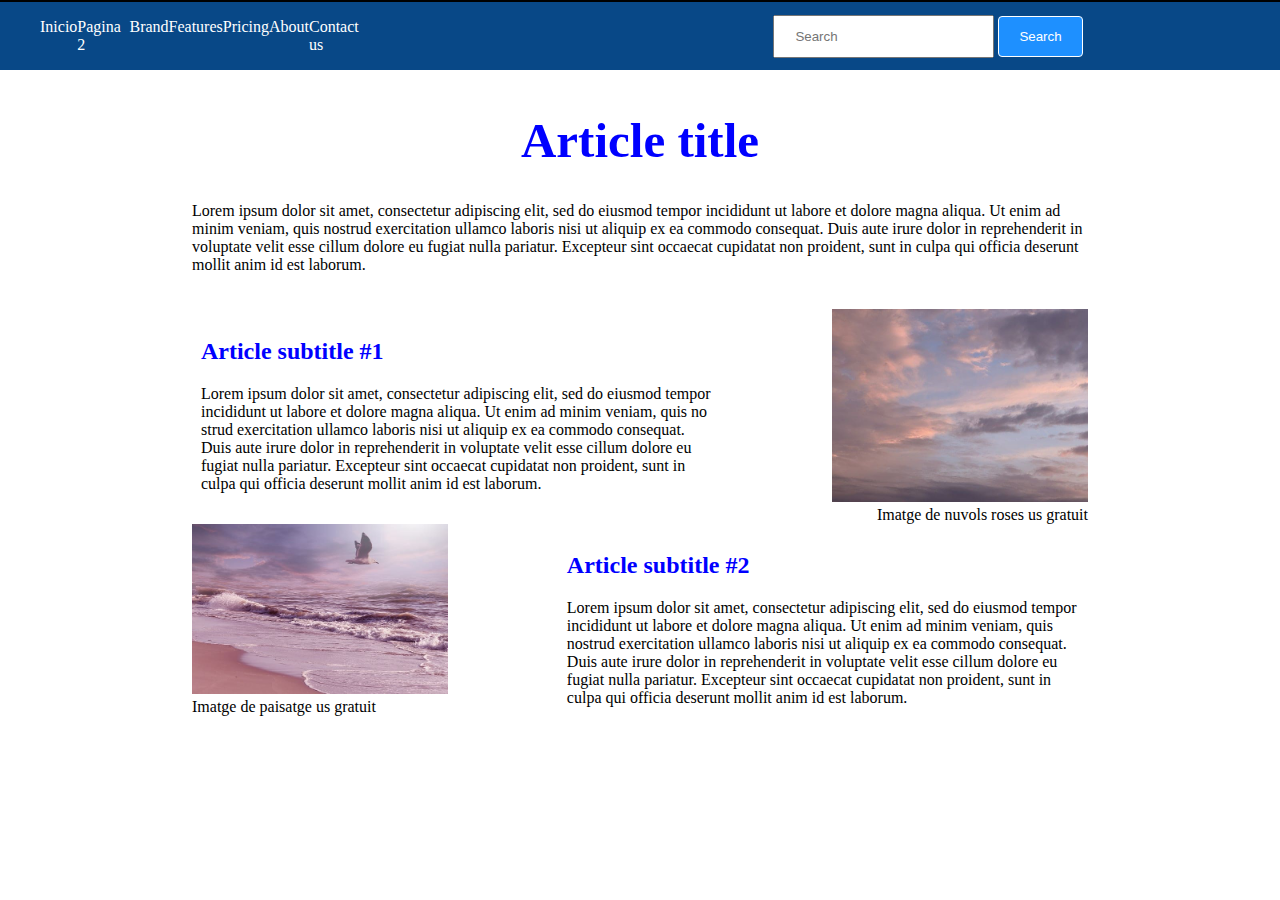
<file: index.html>
<!DOCTYPE html>
<html lang="es">

<head>
    <meta charset="UTF-8">
    <meta name="viewport" content="width=device-width, initial-scale=1.0">
    <title>Activitat Accesible</title>
    <link rel="stylesheet" href="css/estils.css">
</head>

<body>
    <header>
        <nav role="navigation" aria-label="menu de navegacio principal">
            <ul>
                <li><a href="#" aria-current="page">Inicio</a></li>
                <li><a href="index_duplicat.html">Pagina 2</a></li>
                <li><a href="#">Brand</a></li>
                <li><a href="#">Features</a></li>
                <li><a href="#">Pricing</a></li>
                <li><a href="#">About</a></li>
                <li><a href="#">Contact us</a></li>
            </ul>
        </nav>
        <form role="search" aria-label="buscador de la pagina">
            <input type="text" id="search" placeholder="Search">&nbsp;
            <button type="submit">Search</button>
    </header>
    <div>
        <article role="article" class="titol">
            <h1>Article title</h1>
            <p>
                Lorem ipsum dolor sit amet, consectetur adipiscing elit, sed do eiusmod tempor incididunt ut labore et
                dolore magna aliqua. Ut enim ad minim veniam, quis nostrud exercitation ullamco laboris nisi ut aliquip
                ex ea commodo consequat. Duis aute irure dolor in reprehenderit in voluptate velit esse cillum dolore eu
                fugiat nulla pariatur. Excepteur sint occaecat cupidatat non proident, sunt in culpa qui officia
                deserunt mollit anim id est laborum.
            </p>
        </article>
        <article role="article">
            <div class="text_articles">
                <h2>Article subtitle #1</h2>
                <p>Lorem ipsum dolor sit amet, consectetur adipiscing elit, sed do eiusmod tempor incididunt ut labore
                    et dolore magna aliqua. Ut enim ad minim veniam, quis no
                    strud exercitation ullamco laboris nisi ut aliquip ex
                    ea commodo consequat. Duis aute irure dolor in reprehenderit in voluptate velit
                    esse cillum dolore eu fugiat nulla pariatur. Excepteur sint occaecat cupidatat non proident,
                    sunt in culpa qui officia deserunt mollit anim id est laborum.</p>
            </div>
            <section class="imatges" style="text-align: end;">
                <img src="img/clouds_pink.jpg" alt="Imatge de nuvols" aria-label="imatge de nuvols">
                <div><a class="link_llicencia"
                        href="https://pixabay.com/es/photos/nubes-rosadas-rosado-nubes-cielo-8764532/">Imatge
                        de nuvols roses us gratuit</a></div>
            </section>
        </article>
        <article role="article">
            <section class="imatges" aria-label="imatges del article">
                <img src="img/paisaje.jpg" alt="Imatge paisatge" aria-label="imatge paisatge">
                <div><a class="link_llicencia"
                        href="https://pixabay.com/es/photos/paisaje-fantas%C3%ADa-paisaje-de-fantas%C3%ADa-4412784/">
                        Imatge
                        de
                        paisatge us gratuit</a></div>
            </section>
            <div class="text_articles">
                <h2>Article subtitle #2</h2>
                <p>Lorem ipsum dolor sit amet, consectetur adipiscing elit, sed do eiusmod tempor incididunt ut labore
                    et dolore magna aliqua. Ut enim ad minim veniam, quis nostrud exercitation ullamco laboris nisi ut
                    aliquip ex ea commodo consequat. Duis aute irure dolor in reprehenderit in voluptate velit esse
                    cillum dolore eu fugiat nulla pariatur. Excepteur sint occaecat cupidatat non proident, sunt in
                    culpa qui officia deserunt mollit anim id est laborum.</p>
            </div>
        </article>
    </div>
</body>

</html>
</file>
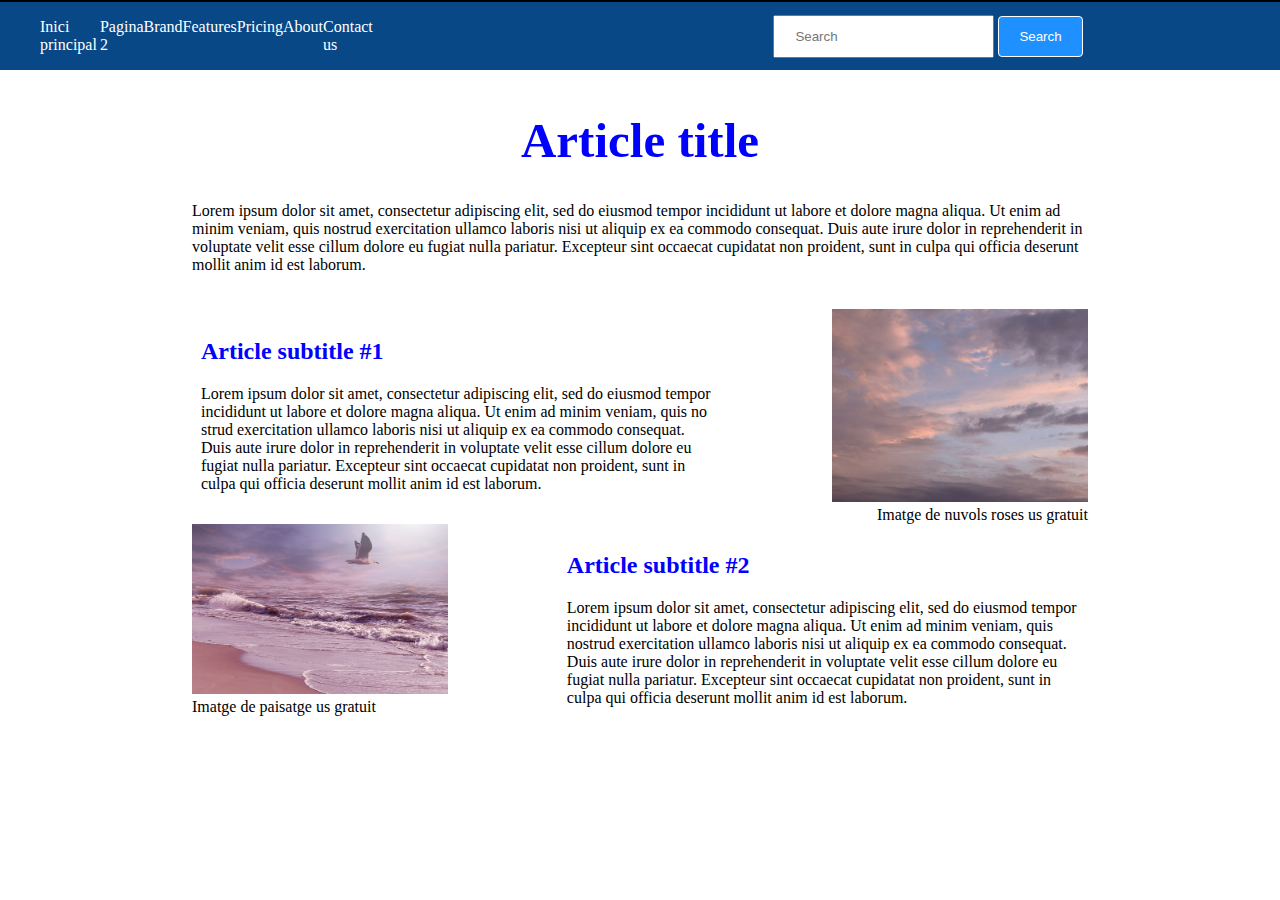
<file: index_duplicat.html>
<!DOCTYPE html>
<html lang="es">

<head>
    <meta charset="UTF-8">
    <meta name="viewport" content="width=device-width, initial-scale=1.0">
    <title>Activitat Accesible pagina 2</title>
    <link rel="stylesheet" href="css/estils.css">
</head>

<body>
    <header>
        <nav role="navigation" aria-label="menu de navegacio principal">
            <ul>
                <li><a href="index.html">Inici principal</a></li>
                <li><a href="#" aria-current="page">Pagina 2</a></li>
                <li><a href="#">Brand</a></li>
                <li><a href="#">Features</a></li>
                <li><a href="#">Pricing</a></li>
                <li><a href="#">About</a></li>
                <li><a href="#">Contact us</a></li>
            </ul>
        </nav>
        <form role="search" aria-label="buscador de la pagina">
            <input type="text" id="search" placeholder="Search">&nbsp;
            <button type="submit">Search</button>
    </header>
    <div>
        <article role="article" class="titol">
            <h1>Article title</h1>
            <p>
                Lorem ipsum dolor sit amet, consectetur adipiscing elit, sed do eiusmod tempor incididunt ut labore et
                dolore magna aliqua. Ut enim ad minim veniam, quis nostrud exercitation ullamco laboris nisi ut aliquip
                ex ea commodo consequat. Duis aute irure dolor in reprehenderit in voluptate velit esse cillum dolore eu
                fugiat nulla pariatur. Excepteur sint occaecat cupidatat non proident, sunt in culpa qui officia
                deserunt mollit anim id est laborum.
            </p>
        </article>
        <article role="article">
            <div class="text_articles">
                <h2>Article subtitle #1</h2>
                <p>Lorem ipsum dolor sit amet, consectetur adipiscing elit, sed do eiusmod tempor incididunt ut labore
                    et dolore magna aliqua. Ut enim ad minim veniam, quis no
                    strud exercitation ullamco laboris nisi ut aliquip ex
                    ea commodo consequat. Duis aute irure dolor in reprehenderit in voluptate velit
                    esse cillum dolore eu fugiat nulla pariatur. Excepteur sint occaecat cupidatat non proident,
                    sunt in culpa qui officia deserunt mollit anim id est laborum.</p>
            </div>
            <section class="imatges" style="text-align: end;">
                <img src="img/clouds_pink.jpg" alt="Imatge de nuvols" aria-label="imatge de nuvols">
                <div><a class="link_llicencia"
                        href="https://pixabay.com/es/photos/nubes-rosadas-rosado-nubes-cielo-8764532/">Imatge
                        de nuvols roses us gratuit</a></div>
            </section>
        </article>
        <article role="article">
            <section class="imatges" aria-label="imatges del article">
                <img src="img/paisaje.jpg" alt="Imatge paisatge" aria-label="imatge paisatge">
                <div><a class="link_llicencia" href="">
                        Imatge
                        de
                        paisatge us gratuit</a></div>
            </section>
            <div class="text_articles">
                <h2>Article subtitle #2</h2>
                <p>Lorem ipsum dolor sit amet, consectetur adipiscing elit, sed do eiusmod tempor incididunt ut labore
                    et dolore magna aliqua. Ut enim ad minim veniam, quis nostrud exercitation ullamco laboris nisi ut
                    aliquip ex ea commodo consequat. Duis aute irure dolor in reprehenderit in voluptate velit esse
                    cillum dolore eu fugiat nulla pariatur. Excepteur sint occaecat cupidatat non proident, sunt in
                    culpa qui officia deserunt mollit anim id est laborum.</p>
            </div>
        </article>
    </div>
</body>

</html>
</file>
<file: css/estils.css>
body {
    margin: 0 auto;
    width: 70%;
}
header {
    background-color: #084887;
    display: flex;
    width: 100vw;
    position: relative;
    left: 50%;
    right: 50%;
    margin-left: -50vw;
    margin-right: -50vw;
    border-top: 2px solid;
}
.titol {
    display: block;
    margin-bottom: 4%;
    
}
nav {
    width: 40%;
    padding-right: 20%;
}

a {
    color: white;
    text-decoration: none;
}

a:hover {
    color: rgb(11, 5, 5);
    text-decoration: none;
}
.link_llicencia {
    color: black;

}
.link_llicencia:hover{
    color: blue;

}
button {    
    background-color: dodgerblue;
    color: white; 
    padding: 12px 20px  ;
    margin: 8px 0;
    display: inline-block;
    border: 1px solid white;
    border-radius: 4px;
    box-sizing: border-box;
  }
  
form {
    width: 25%;
    display:flex;
    justify-content: center;
    align-items: center;
}
input[type=text], select {
    padding: 12px 20px;
    margin: 8px 0;
    display:    inline-block;  
  }
ul {
    width: 65%;
    justify-content: space-between;
    display: inline-flex;
}
.imatges {
    width: 50%;

}
.text_articles {
    width: 70%;
    margin: 1%;
}
img {
    width: 70%;
}
li {
    list-style: none;
}

.titol h1 {
    padding-top: 1%;
    text-align: center;
    font-size: large;
    font-size: 49px;
}
h1, h2 {
    color: blue;
}
h1 {
    font-size: 36px;
}
article {
    display: flex;
}
</file>
